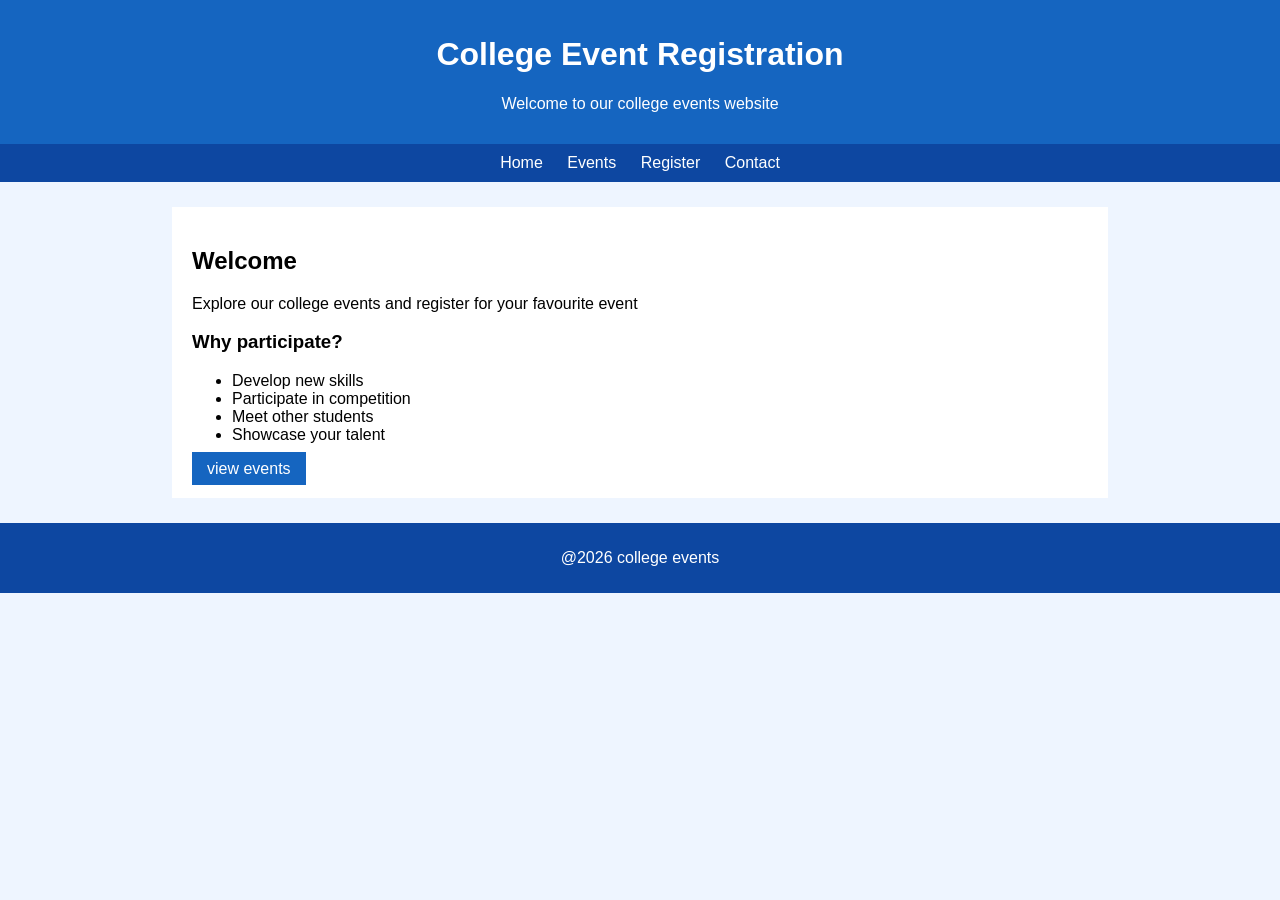
<file: index.html>
<!DOCTYPE html>
<html>
    <head>
        <title>COLLEGE EVENTS</title>
        <link rel="stylesheet" href="styles.css">
    </head>
    <body>
        <header>
            <h1>College Event Registration</h1>
            <p>Welcome to our college events website</p>
        </header>
        <nav>
            <a href="index.html">Home</a>
            <a href="events.html">Events</a>
            <a href="registration.html">Register</a>
            <a href="contact.html">Contact</a>
        </nav>
        <div class="content">
            <h2>Welcome</h2>
            <p>Explore our college events and register for your favourite event</p>
            <h3>Why participate?</h3>
            <ul>
                <li>Develop new skills</li>
                <li>Participate in competition</li>
                <li>Meet other students</li>
                <li>Showcase your talent</li>
            </ul>
            <a class="button" href="events.html">view events</a>
        </div>
        <footer>
          <p>@2026 college events</p>
        </footer>
    </body>
</html>
</file>
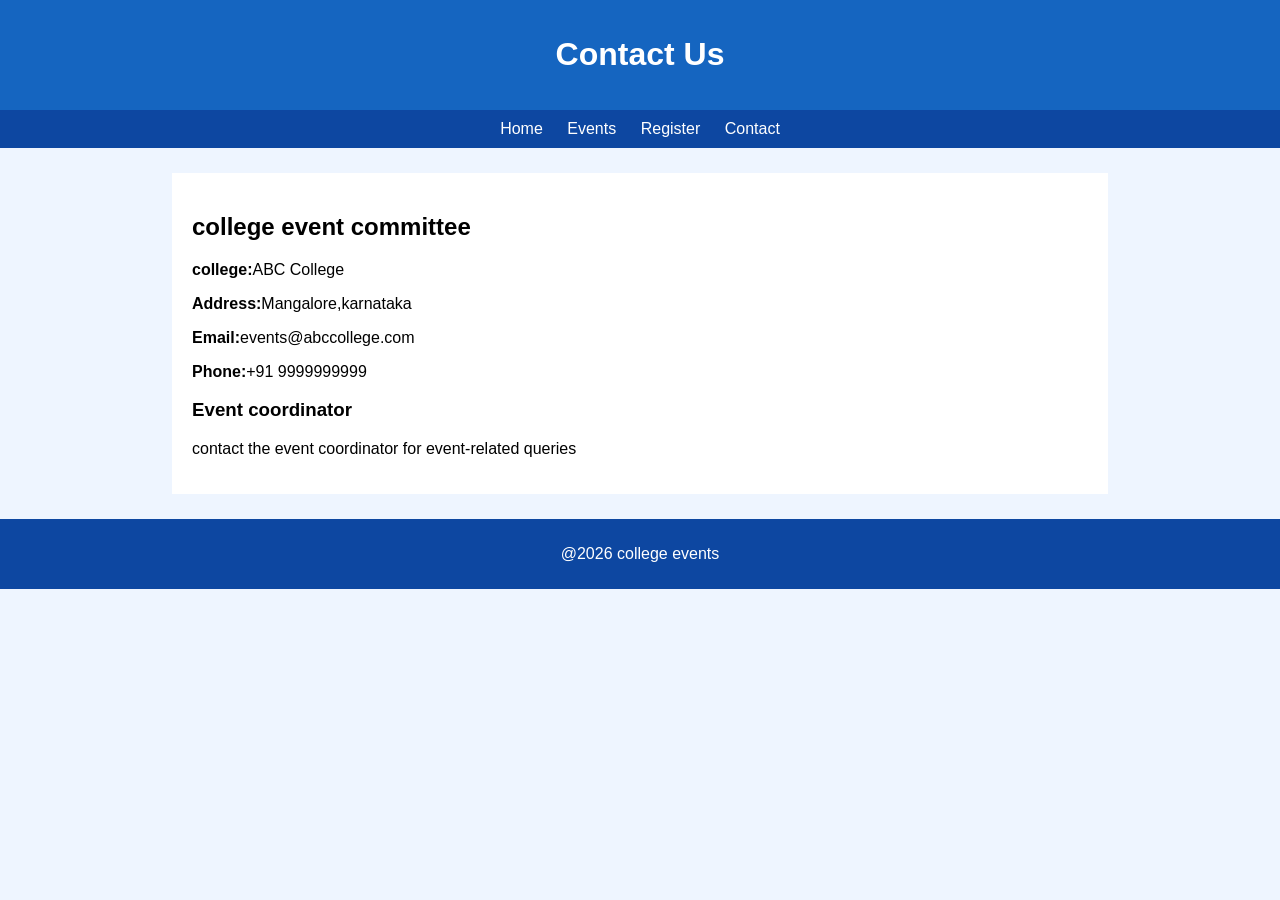
<file: contact.html>
<!DOCTYPE html>
<html>
    <head>
        <title>CONTACT</title>
        <link rel="stylesheet" href="styles.css">
    </head>
    <body>
        <header>
            <h1>Contact Us</h1>
        </header>
        <nav>
            <a href="index.html">Home</a>
            <a href="events.html">Events</a>
            <a href="registration.html">Register</a>
            <a href="contact.html">Contact</a>
        </nav>
        <div class="content">
            <h2>college event committee</h2>
         <p><b>college:</b>ABC College</p>
         <p><b>Address:</b>Mangalore,karnataka</p>
         <p><b>Email:</b>events@abccollege.com</p>
         <p><b>Phone:</b>+91 9999999999</p>
         <h3>Event coordinator</h3>
         <p>contact the event coordinator for event-related queries</p>
        </div>
        <footer>
            <p>@2026 college events</p>
        </footer>
        </body>
        </html>
</file>
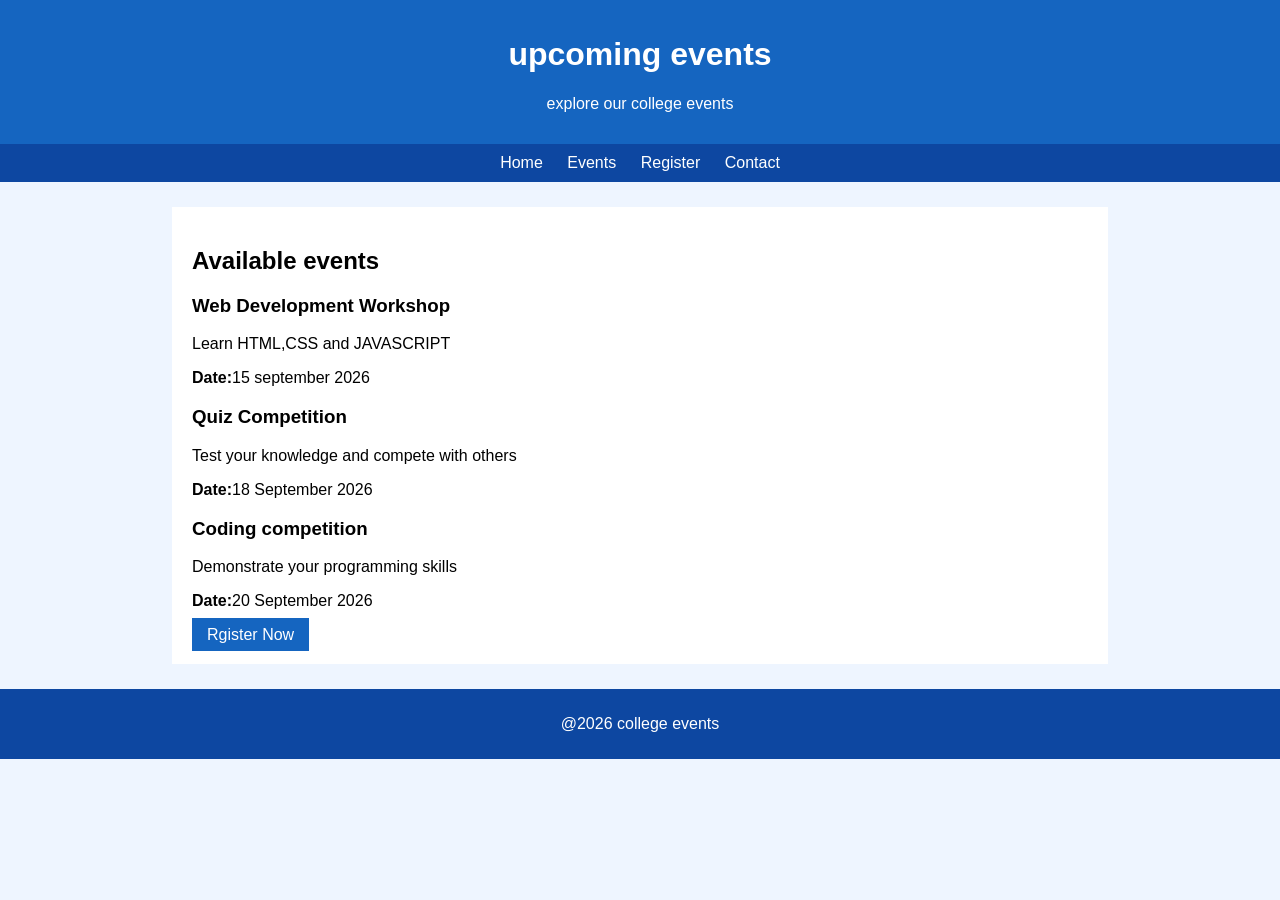
<file: events.html>
<!DOCTYPE html>
<html>
    <head>
        <title>EVENTS</title>
        <link rel="stylesheet" href="styles.css">
    </head>
    <body>
        <header>
            <h1>upcoming events</h1>
            <p>explore our college events</p>
        </header>
        <nav>
            <a href="index.html">Home</a>
            <a href="events.html">Events</a>
            <a href="registration.html">Register</a>
            <a href="contact.html">Contact</a>
        </nav>
        <div class="content">
            <h2>Available events</h2>
            <h3>Web Development Workshop</h3>
            <p>Learn HTML,CSS and JAVASCRIPT</p>
            <p><b>Date:</b>15 september 2026</p>
            <h3>Quiz Competition</h3>
            <p>Test your knowledge and compete with others</p>
            <p><b>Date:</b>18 September 2026</p>
            <h3>Coding competition</h3>
            <p>Demonstrate your programming skills</p>
            <p><b>Date:</b>20 September 2026</p>
            <a class="button" href="registretion.html">Rgister Now</a>
        </div>
        <footer>
            <p>@2026 college events</p>
        </footer>
        </body>
        </html>
</file>
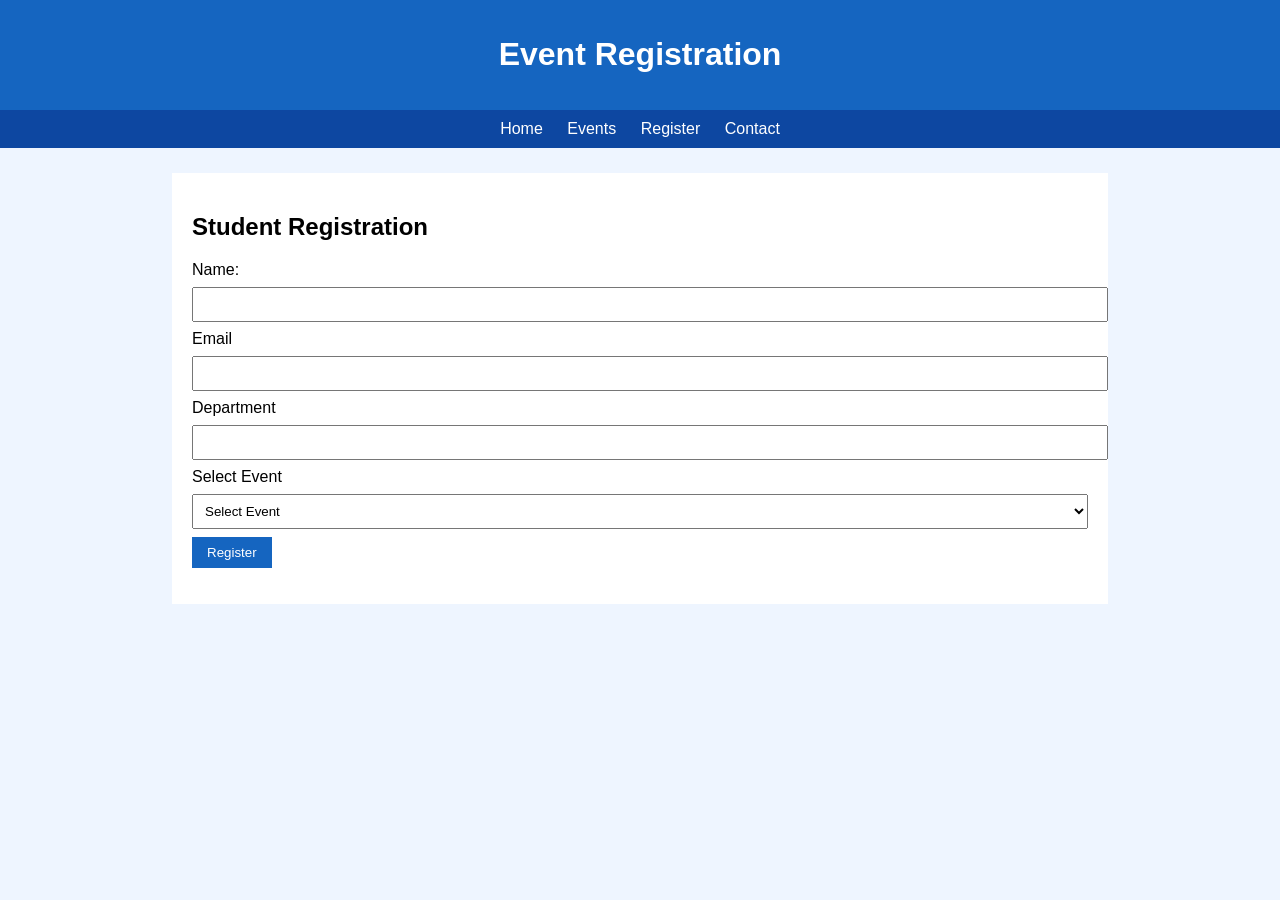
<file: registration.html>
<!DOCTYPE html>
<html>
    <head>
        <title>REGISTRATION</title>
        <link rel="stylesheet" href="styles.css">
    </head>
    <body>
        <header>
            <h1>Event Registration</h1>
        </header>
        <nav>
            <a href="index.html">Home</a>
            <a href="events.html">Events</a>
            <a href="registration.html">Register</a>
            <a href="contact.html">Contact</a>
        </nav>
        <div class="content">
            <h2>Student Registration</h2>
            <form onsubmit ="registerstudent(event)">
                <label>Name:</label>
                <input type="text" id="name"required>
                <label>Email</label>
                <input type="email" required>
                 <label>Department</label>
                <input type="text" required>
                 <label>Select Event</label>
                <select id="event" required>
                <option value="">Select Event</option>
                <option>Web Development Workshop</option>
                <option>Quiz Competition</option>
                <option>Coding Competition</option>
                </select>
                <button type="submit">Register</button>
            </form>
            <p id="message"></p>
        </div>
        <script>
            function registerstudent(event){
                event.preventDefault();
                let name=document.getElementById("name").value;
                let eventName=document.getElementById("event").value;
                document.getElementById("message").innerHTML=
                "Successfully Registered!<br>"+
                "Welcome"+name+"<br>"+
                "Event:"+eventName;
                document.getElementById("message").style.display="block";
            }
        </script>
        </body>
        </html>
</file>
<file: styles.css>
body{
    margin:0;
    font-family:Arial;
    background-color: #eef5ff;
}
header{
    text-align: center;
    background-color:#1565c0 ;
    color:white;
    padding: 15px;
}
nav{
    text-align: center;
    background-color: #0d47a1;
    padding: 10px;
}
nav a{
    color: white;
    text-decoration: none;
    margin:10px;
}
.content{
    width: 70%;
    margin: 25px auto;
    padding: 20px;
    background-color: white;
}
.button,button{
    padding: 8px 15px;
    background-color:#1565c0 ;
    color:white;
    border:none;
    text-decoration: none;
}
input,select{
    display: block;
    width: 100%;
    padding: 8px;
    margin: 8px 0;
}
footer{
    text-align: center;
    padding: 10px;
    background-color: #0d47a1;
    color:white;
}
.message{
    margin-top: 15px;
    padding: 10px;
    background-color: #dff0d8;
    color:green;
    text-align: center;
}
</file>
